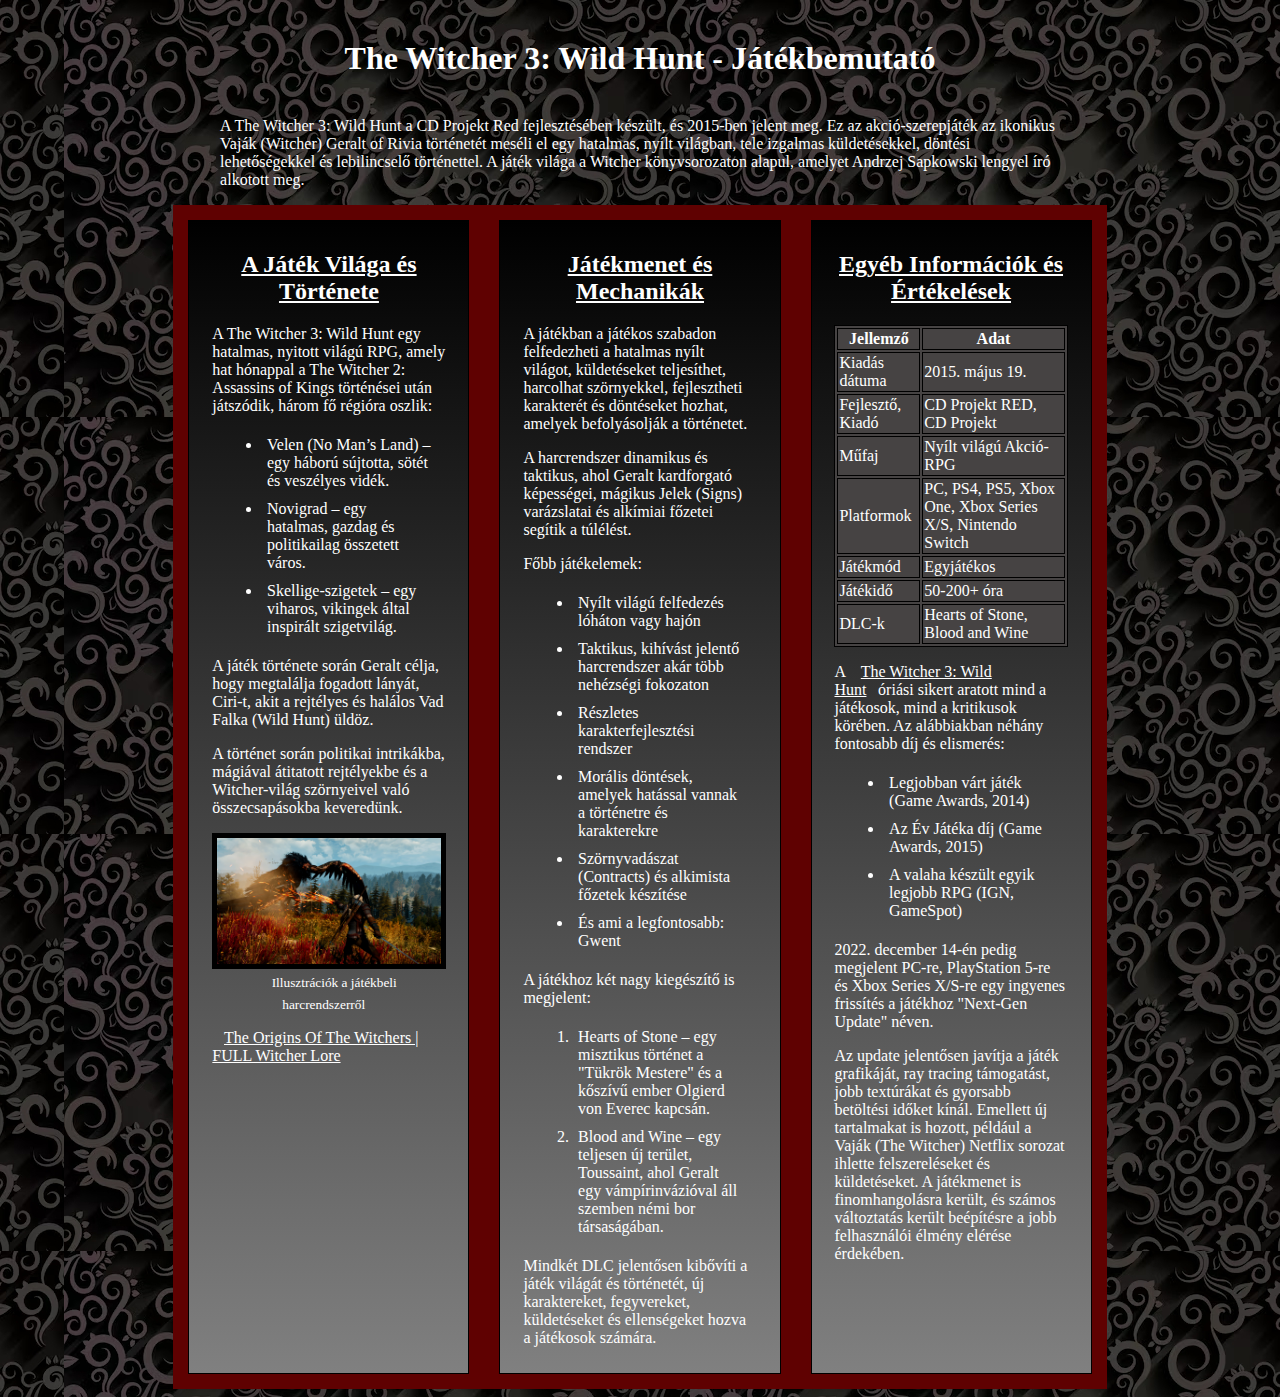
<file: Gyakorlat2/index.html>
<!DOCTYPE html>
<html lang="hu">
<head>
    <title>Gyakorlat 2</title>
    <meta charset="utf-8">
    <link rel="stylesheet" href="style.css">
    <link rel="icon" href="imgs/ikon.jpg" type="image/x-icon">
</head>
<body>
    <header>
        <h1>The Witcher 3: Wild Hunt - Játékbemutató</h1>
        <p>A The Witcher 3: Wild Hunt a CD Projekt Red fejlesztésében készült, és 2015-ben jelent meg. 
            Ez az akció-szerepjáték az ikonikus Vaják (Witcher) Geralt of Rivia történetét meséli el egy hatalmas, nyílt világban, tele izgalmas küldetésekkel, döntési lehetőségekkel és lebilincselő történettel. 
            A játék világa a Witcher könyvsorozaton alapul, amelyet Andrzej Sapkowski lengyel író alkotott meg.</p>
    </header>
    <div id="container">
        <div>
            <h2>A Játék Világa és Története</h2>
            <p>A The Witcher 3: Wild Hunt egy hatalmas, nyitott világú RPG, amely hat hónappal a The Witcher 2: Assassins of Kings történései után játszódik, három fő régióra oszlik:</p>
            <ul>
                <li>Velen (No Man’s Land) – egy háború sújtotta, sötét és veszélyes vidék.</li>
                <li>Novigrad – egy hatalmas, gazdag és politikailag összetett város.</li>
                <li>Skellige-szigetek – egy viharos, vikingek által inspirált szigetvilág.</li>
            </ul>
            <p>A játék története során Geralt célja, hogy megtalálja fogadott lányát, Ciri-t, akit a rejtélyes és halálos Vad Falka (Wild Hunt) üldöz.</p>
            <p>A történet során politikai intrikákba, mágiával átitatott rejtélyekbe és a Witcher-világ szörnyeivel való összecsapásokba keveredünk.</p>
            <figure>
            <img src="imgs/kep.png" class="center" id="image" title="Illusztráció a játékról" alt="Illusztráció a játékról">
            <script type="text/javascript">
                let image = document.getElementById("image");
                let images = ["imgs/kep.png","imgs/kep2.png","imgs/kep3.jpg","imgs/kep4.jpg","imgs/kep5.jpg","imgs/kep6.jpg"]
                setInterval(function(){
                    let rnd = Math.floor(Math.random()*images.length);
                    image.src = images[rnd];
                },5000)
            </script>
            <figcaption style="text-align: center"><sub>Illusztrációk a játékbeli harcrendszerről</sub></figcaption>
            </figure>
            <p><a href="https://www.youtube.com/watch?v=TMQyBHDGeeA" style="color:white" target="_blank">The Origins Of The Witchers | FULL Witcher Lore</a></p>
        </div>
        <div>
            <h2>Játékmenet és Mechanikák</h2>
            <p>A játékban a játékos szabadon felfedezheti a hatalmas nyílt világot, küldetéseket teljesíthet, harcolhat szörnyekkel, fejlesztheti karakterét és döntéseket hozhat, amelyek befolyásolják a történetet. </p>
            <p>A harcrendszer dinamikus és taktikus, ahol Geralt kardforgató képességei, mágikus Jelek (Signs) varázslatai és alkímiai főzetei segítik a túlélést.</p>
            <p>Főbb játékelemek:</p>
            <ul>
                <li>Nyílt világú felfedezés lóháton vagy hajón</li>
                <li>Taktikus, kihívást jelentő harcrendszer akár több nehézségi fokozaton</li>
                <li>Részletes karakterfejlesztési rendszer</li>
                <li>Morális döntések, amelyek hatással vannak a történetre és karakterekre</li>
                <li>Szörnyvadászat (Contracts) és alkimista főzetek készítése</li>
                <li>És ami a legfontosabb: Gwent</li>
            </ul>
            <p>A játékhoz két nagy kiegészítő is megjelent:</p>
            <ol>
                <li>Hearts of Stone – egy misztikus történet a "Tükrök Mestere" és a kőszívű ember Olgierd von Everec kapcsán.</li>
                <li>Blood and Wine – egy teljesen új terület, Toussaint, ahol Geralt egy vámpírinvázióval áll szemben némi bor társaságában.</li>
            </ol>
            <p>Mindkét DLC jelentősen kibővíti a játék világát és történetét, új karaktereket, fegyvereket, küldetéseket és ellenségeket hozva a játékosok számára.</p>
        </div>
        <div>
            <h2>Egyéb Információk és Értékelések</h2>
            <table>
                <tr>
                    <th>Jellemző</th>
                    <th>Adat</th>
                </tr>
                <tr>
                    <td>Kiadás dátuma</td>
                    <td>2015. május 19.</td>
                </tr>
                <tr>
                    <td>Fejlesztő, Kiadó</td>
                    <td>CD Projekt RED, CD Projekt</td>
                </tr>
                <tr>
                    <td>Műfaj</td>
                    <td>Nyílt világú Akció-RPG</td>
                </tr>
                <tr>
                    <td>Platformok</td>
                    <td>PC, PS4, PS5, Xbox One, Xbox Series X/S, Nintendo Switch</td>
                </tr>
                <tr>
                    <td>Játékmód</td>
                    <td>Egyjátékos</td>
                </tr>
                <tr>
                    <td>Játékidő</td>
                    <td>50-200+ óra</td>
                </tr>
                <tr>
                    <td>DLC-k</td>
                    <td>Hearts of Stone, Blood and Wine</td>
                </tr>
            </table>
            <p>A <a href="https://www.thewitcher.com/us/en/witcher3" style="color:white" target="_blank">The Witcher 3: Wild Hunt</a>óriási sikert aratott mind a játékosok, mind a kritikusok körében. Az alábbiakban néhány fontosabb díj és elismerés:</p>
            <ul>
                <li>Legjobban várt játék (Game Awards, 2014)</li>
                <li>Az Év Játéka díj (Game Awards, 2015)</li>
                <li>A valaha készült egyik legjobb RPG (IGN, GameSpot)</li>
            </ul>
            <p>2022. december 14-én pedig megjelent PC-re, PlayStation 5-re és Xbox Series X/S-re egy ingyenes frissítés a játékhoz "Next-Gen Update" néven.</p>
            <p>Az update jelentősen javítja a játék grafikáját, ray tracing támogatást, jobb textúrákat és gyorsabb betöltési időket kínál. 
                Emellett új tartalmakat is hozott, például a Vaják (The Witcher) Netflix sorozat ihlette felszereléseket és küldetéseket. 
                A játékmenet is finomhangolásra került, és számos változtatás került beépítésre a jobb felhasználói élmény elérése érdekében.</p>
        </div>
    </div>
</body>
</html>
</file>
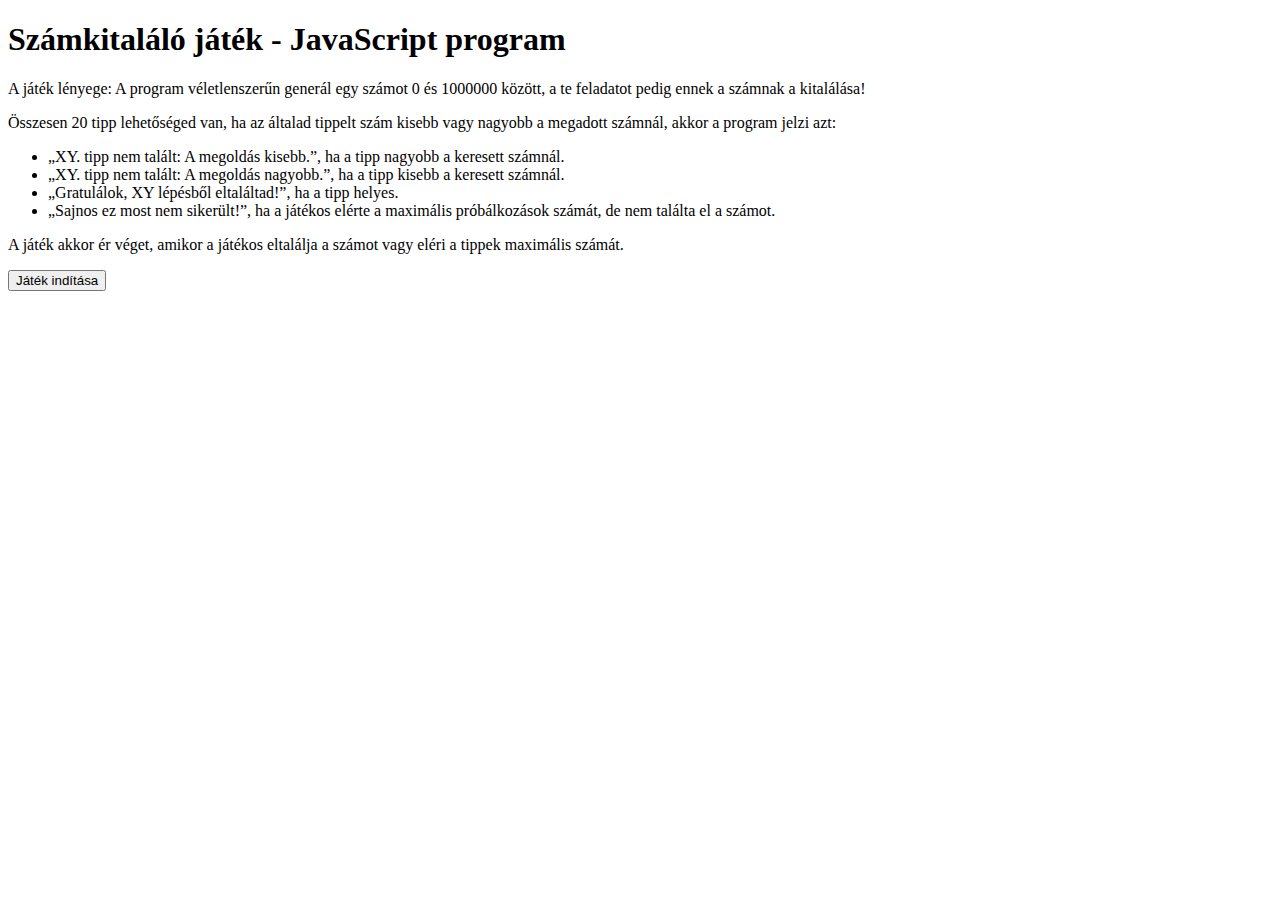
<file: Gyakorlat5/index.html>
<!DOCTYPE html>
<html lang="hu">
<head>
    <meta charset="UTF-8">
    <meta name="viewport" content="width=device-width, initial-scale=1.0">
    <title>Gyakorlat 5</title>
    <script src="jatek.js"></script>
</head>
<body>
    <h1>Számkitaláló játék - JavaScript program</h1>
    <p>A játék lényege: A program véletlenszerűn generál egy számot 0 és 1000000 között, a te feladatot pedig ennek a számnak a kitalálása!</p>
    <p>Összesen 20 tipp lehetőséged van, ha az általad tippelt szám kisebb vagy nagyobb a megadott számnál, akkor a program jelzi azt:</p>
    <ul>
        <li>„XY. tipp nem talált: A megoldás kisebb.”, ha a tipp nagyobb a keresett számnál.</li>
        <li>„XY. tipp nem talált: A megoldás nagyobb.”, ha a tipp kisebb a keresett számnál.</li>
        <li>„Gratulálok, XY lépésből eltaláltad!”, ha a tipp helyes.</li>
        <li>„Sajnos ez most nem sikerült!”, ha a játékos elérte a maximális próbálkozások számát, de nem találta el a számot.</li>
    </ul>
    <p>A játék akkor ér véget, amikor a játékos eltalálja a számot vagy eléri a tippek maximális számát.</p>
    <button onclick="szamkitalaloJatek()">Játék indítása</button>
</body>
</html>
</file>
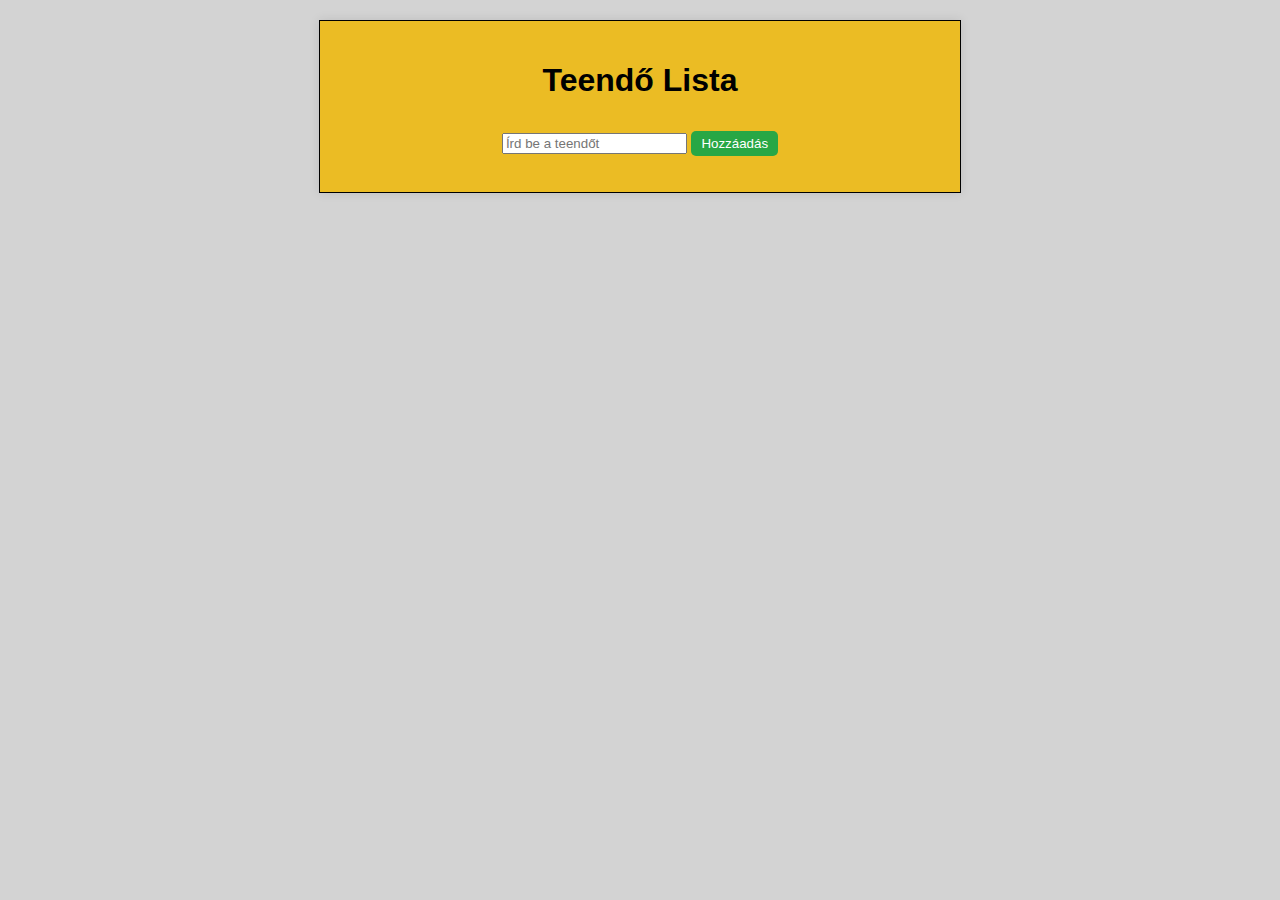
<file: Gyakorlat6/index.html>
<!DOCTYPE html>
<html lang="hu">
<head>
    <meta charset="UTF-8">
    <meta name="viewport" content="width=device-width, initial-scale=1.0">
    <title>Gyakorlat 6</title>
    <link rel="stylesheet" href="style.css">
    <link rel="icon" type="image/x-icon" href="/images/ikon.png">
    <script src="script.js"></script>
</head>
<body>
    <div id="todo-container">
        <h1>Teendő Lista</h1>
        <input type="text" id="todo-input" placeholder="Írd be a teendőt">
        <button onclick="addTodo()">Hozzáadás</button>
        <ul id="todo-list"></ul>
    </div>
</body>
</html>
</file>
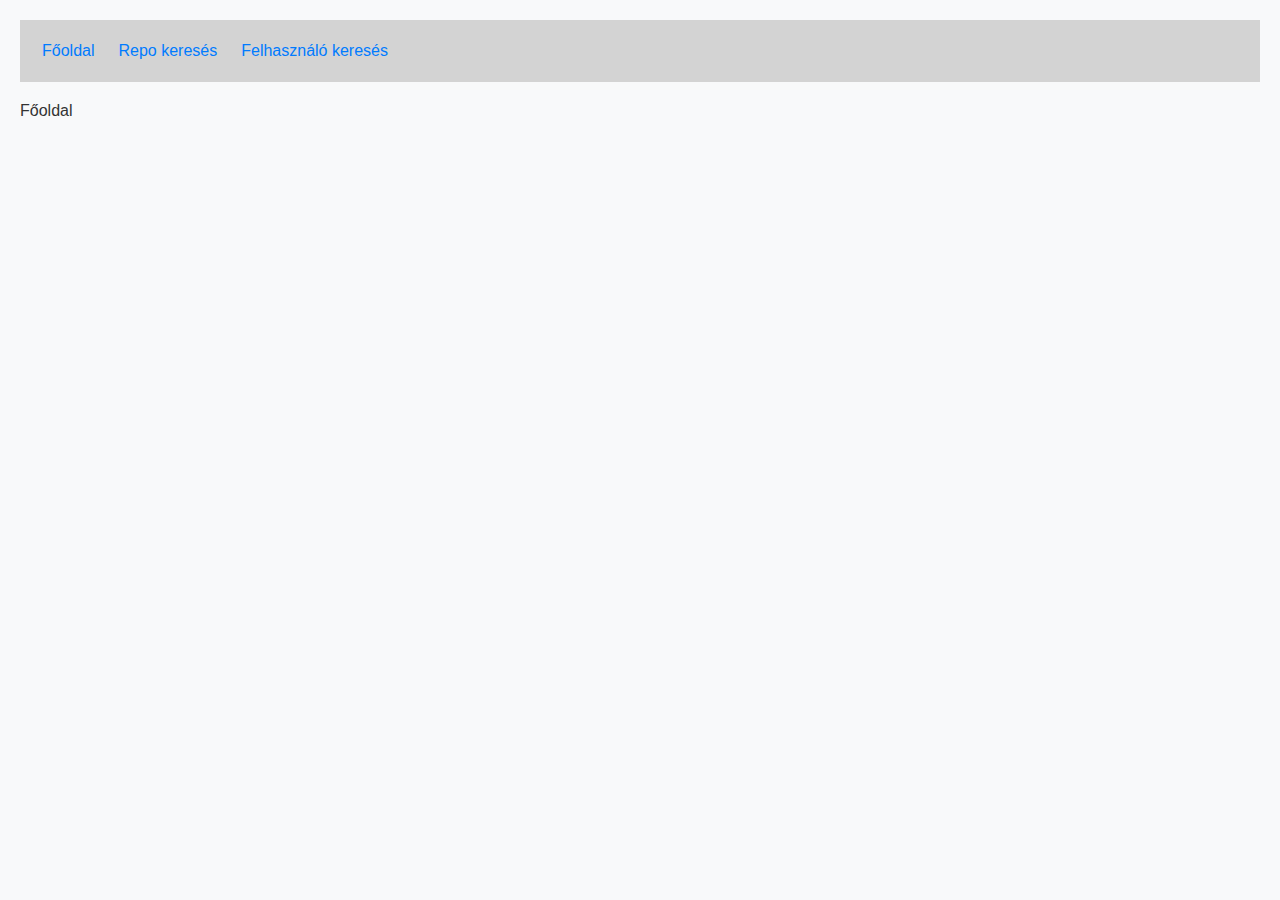
<file: Gyakorlat7/index.html>
<!DOCTYPE html>
<html lang="en">
<head>
    <meta charset="UTF-8">
    <meta name="viewport" content="width=device-width, initial-scale=1.0">
    <title>Git App - Főoldal</title>
    <link rel="stylesheet" href="style.css">
</head>
<body>
    <p>Főoldal</p>
    <script src="app.js"></script>
</body>
</html>
</file>
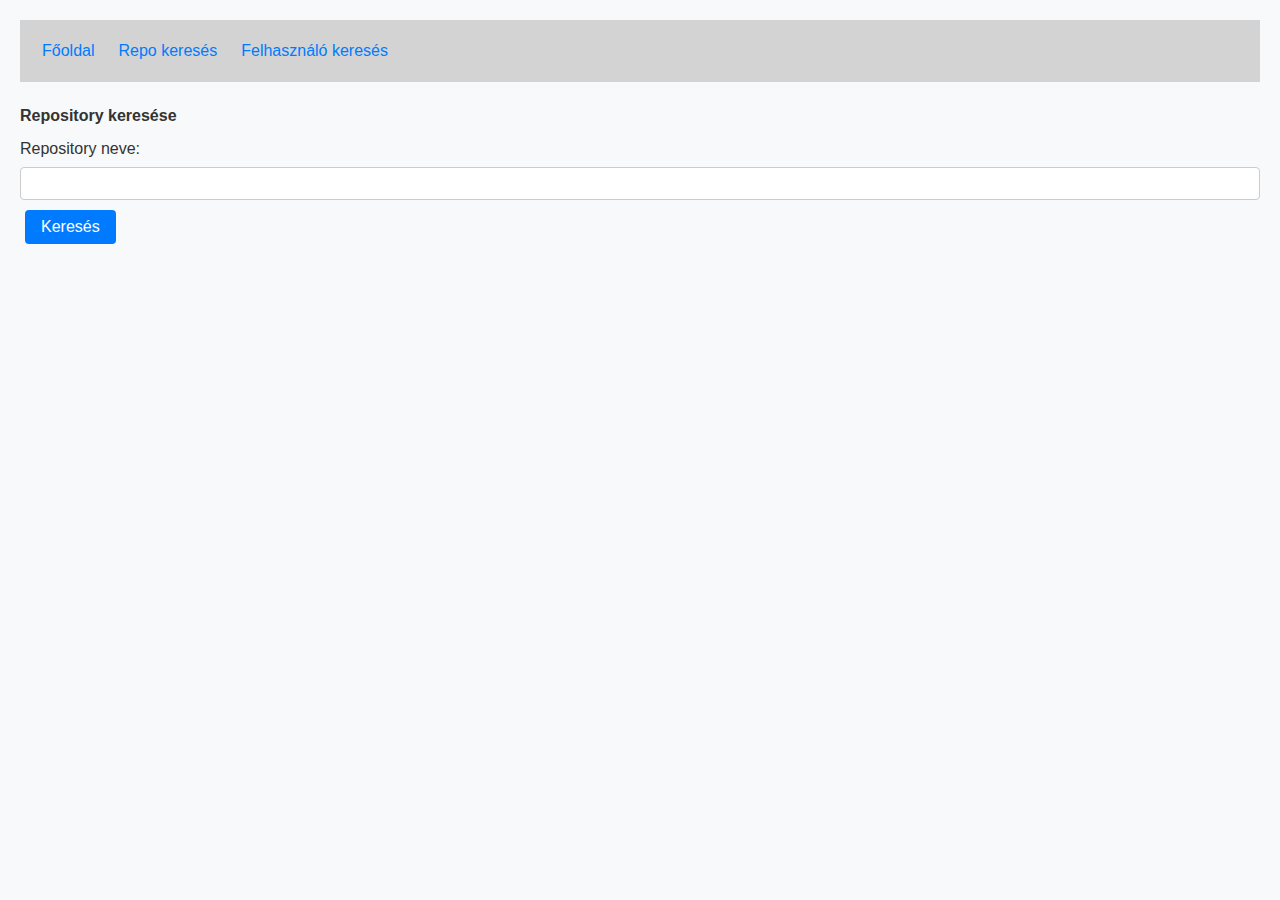
<file: Gyakorlat7/repo-search.html>
<!DOCTYPE html>
<html lang="en">
<head>
    <meta charset="UTF-8">
    <meta name="viewport" content="width=device-width, initial-scale=1.0">
    <title>Git App - Repo keresés</title>
    <link rel="stylesheet" href="style.css">
</head>
<body>
    <h4>Repository keresése</h4>

    <label for="repo-name">Repository neve:</label>
    <input type="text" id="repo-name">
    <button id="search-btn" class="btn btn-primary">Keresés</button>

    <div id="results"></div>

    <script src="app.js"></script>
    <script>
        function searchRepo(searchText) {
            fetch('https://api.github.com/search/repositories?q=' + encodeURIComponent(searchText), {
                headers: {
                    'Authorization': 'Bearer ' + GITHUB_ACCESS_TOKEN
                }
            })
                .then(res => res.json())
                .then(data => {
                    const resultDiv = document.querySelector('#results');
                    resultDiv.innerHTML = '';

                    for (const repo of data.items) {
                        const repoHtml = `
                            <div class="card">
                                <a href="repo.html?name=${repo.full_name}"><h4>${repo.full_name}</h4></a>
                                <p>${repo.description}</p>
                                <p><strong>Topics:</strong> ${repo.topics.join(', ')}</p>
                            </div>
                        `;
                        resultDiv.innerHTML += repoHtml;
                    }
                });
        }

        const searchBtn = document.querySelector('#search-btn');
        searchBtn.addEventListener('click', () => {
            const searchText = document.querySelector('#repo-name').value;
            searchRepo(searchText);
        });
    </script>
</body>
</html>
</file>
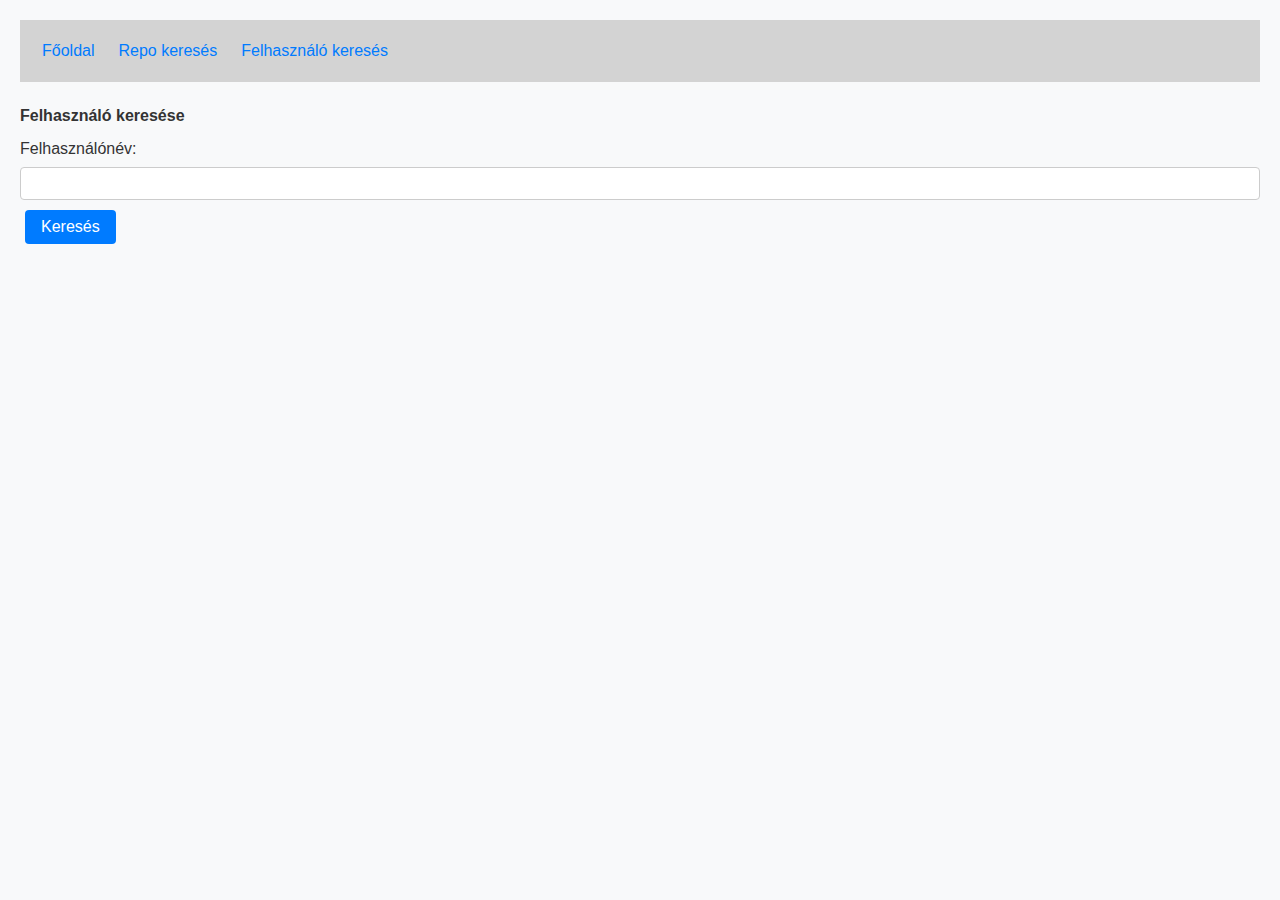
<file: Gyakorlat7/user-search.html>
<!DOCTYPE html>
<html lang="en">
<head>
    <meta charset="UTF-8">
    <meta name="viewport" content="width=device-width, initial-scale=1.0">
    <title>Felhasználó keresés</title>
    <link rel="stylesheet" href="style.css">
</head>
<body>
    <h4>Felhasználó keresése</h4>

    <label for="user-name">Felhasználónév:</label>
    <input type="text" id="user-name">
    <button id="user-search-btn" class="btn btn-primary">Keresés</button>

    <div id="user-results"></div>

    <script src="app.js"></script>
    <script>
        function searchUser() {
            const searchInput = document.querySelector('#user-name').value.trim();

            if (!searchInput) {
                alert('A keresési mező nem lehet üres!');
                return;
            }

            fetch(`https://api.github.com/search/users?q=${encodeURIComponent(searchInput)}`, {
                headers: {
                    'Authorization': 'Bearer ' + GITHUB_ACCESS_TOKEN
                }
            })
            .then(res => res.json())
            .then(data => {
                const resultDiv = document.querySelector('#user-results');
                resultDiv.innerHTML = '';

                if (!data.items || data.items.length === 0) {
                    resultDiv.innerHTML = '<p>Nincs találat.</p>';
                    return;
                }

                data.items.forEach(user => {
                    const userHtml = `
                        <div class="user-card">
                            <img src="${user.avatar_url}" alt="${user.login}" width="50">
                            <a href="${user.html_url}" target="_blank">${user.login}</a>
                        </div>
                    `;
                    resultDiv.innerHTML += userHtml;
                });
            })
            .catch(err => console.error('Hiba történt:', err));
        }

        document.addEventListener('DOMContentLoaded', () => {
            document.querySelector('#user-search-btn').addEventListener('click', searchUser);
        });
    </script>
</body>
</html>
</file>
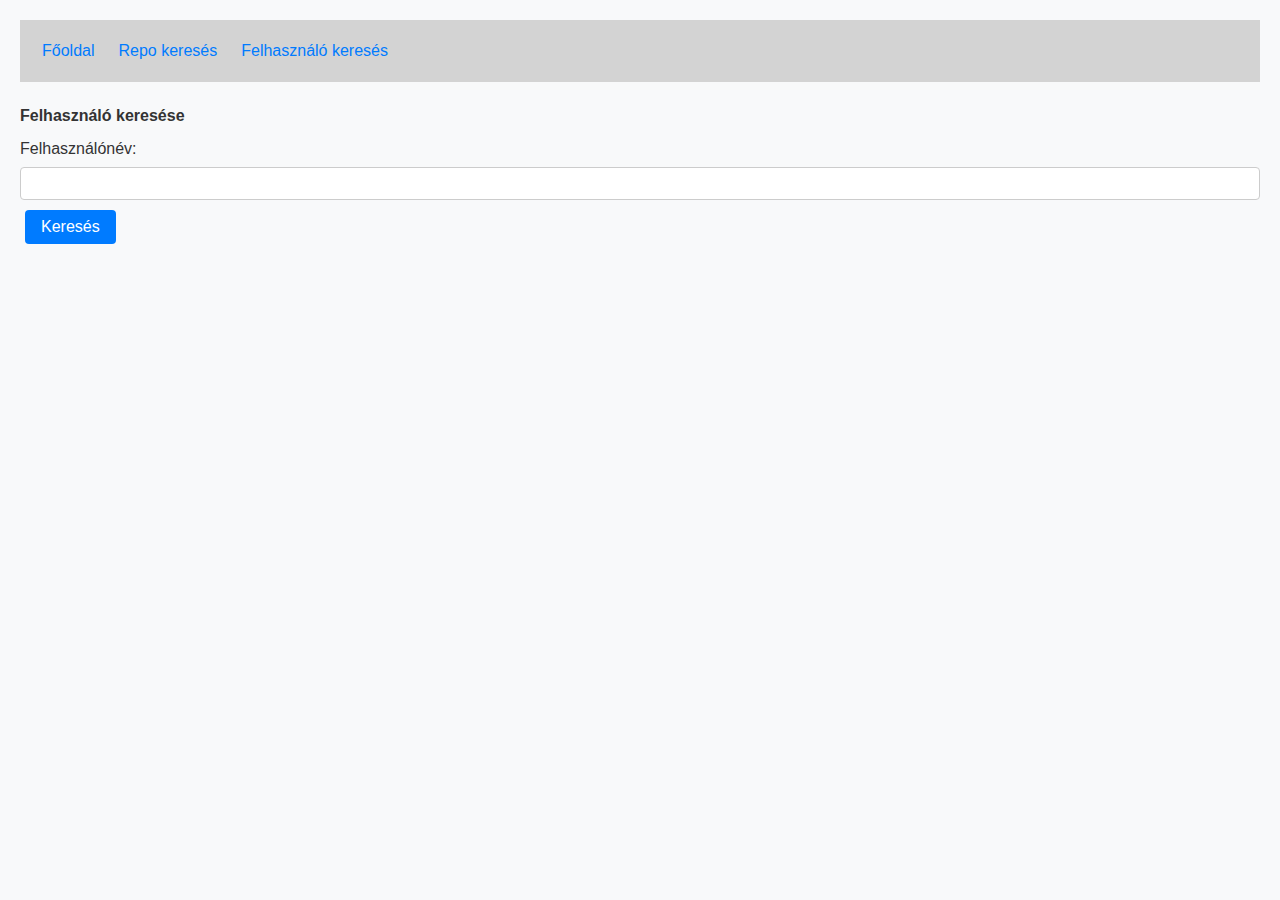
<file: Gyakorlat8/user-search.html>
<!DOCTYPE html>
<html lang="en">
<head>
    <meta charset="UTF-8">
    <meta name="viewport" content="width=device-width, initial-scale=1.0">
    <title>Felhasználó keresés</title>
    <link rel="stylesheet" href="style.css">
</head>
<body>
    <h4>Felhasználó keresése</h4>

    <label for="user-name">Felhasználónév:</label>
    <input type="text" id="user-name">
    <button id="user-search-btn" class="btn btn-primary">Keresés</button>

    <div id="user-results"></div>

    <script src="app.js"></script>
    <script>
        function searchUser() {
            const searchInput = document.querySelector('#user-name').value.trim();

            if (!searchInput) {
                alert('A keresési mező nem lehet üres!');
                return;
            }

            fetch(`https://api.github.com/search/users?q=${encodeURIComponent(searchInput)}`, {
                headers: {
                    'Authorization': 'Bearer ' + GITHUB_ACCESS_TOKEN
                }
            })
            .then(res => res.json())
            .then(data => {
                const resultDiv = document.querySelector('#user-results');
                resultDiv.innerHTML = '';

                if (!data.items || data.items.length === 0) {
                    resultDiv.innerHTML = '<p>Nincs találat.</p>';
                    return;
                }

                data.items.forEach(user => {
                    const userHtml = `
                        <div class="user-card">
                            <img src="${user.avatar_url}" alt="${user.login}" width="50">
                            <a href="user.html?id=${user.login}">${user.login}</a>
                        </div>
                    `;
                    resultDiv.innerHTML += userHtml;
                });
            })
            .catch(err => console.error('Hiba történt:', err));
        }

        document.addEventListener('DOMContentLoaded', () => {
            document.querySelector('#user-search-btn').addEventListener('click', searchUser);
        });
    </script>
</body>
</html>
</file>
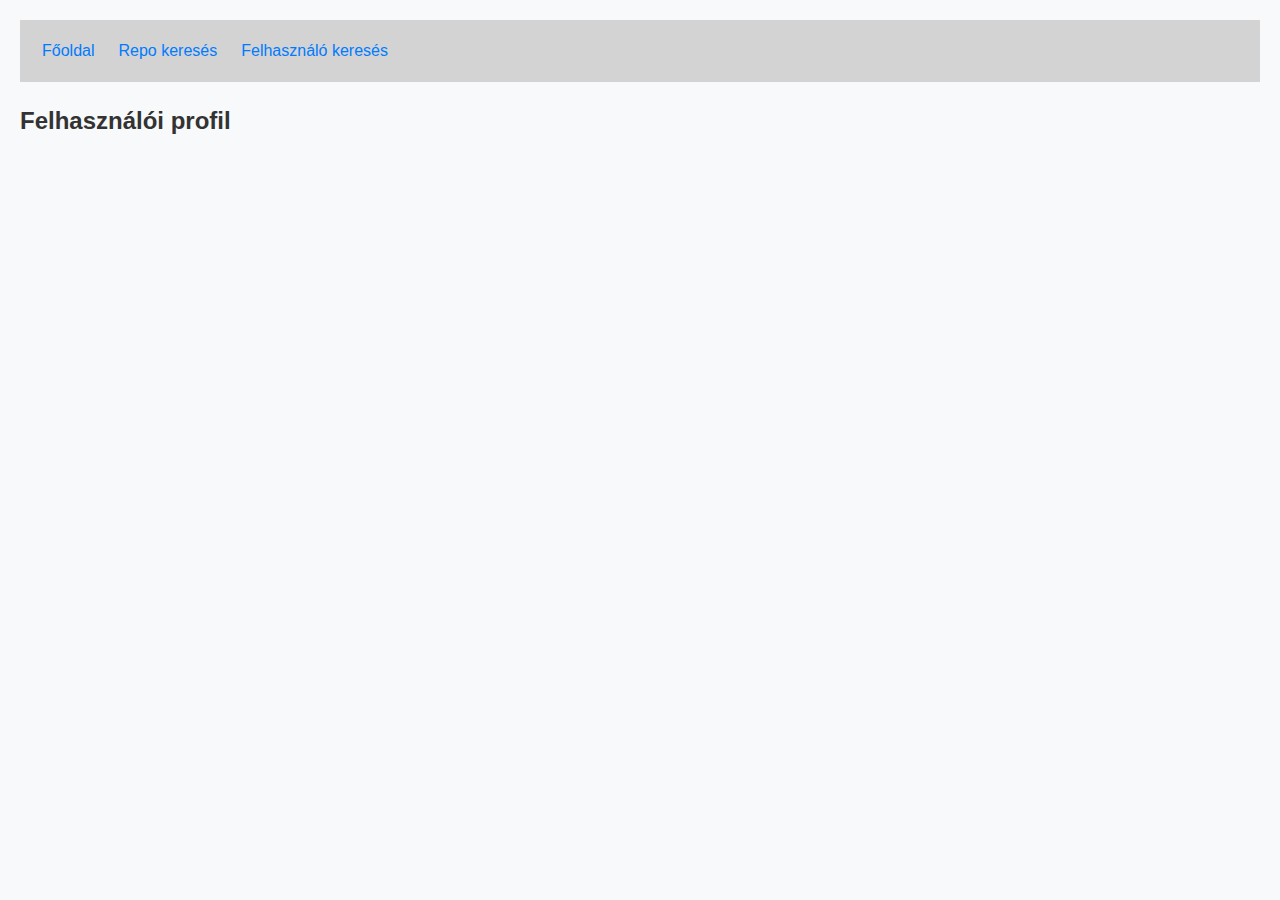
<file: Gyakorlat8/user.html>
<!DOCTYPE html>
<html lang="en">
<head>
    <meta charset="UTF-8">
    <meta name="viewport" content="width=device-width, initial-scale=1.0">
    <title>GitHub Felhasználó</title>
    <link rel="stylesheet" href="style.css">
</head>
<body>
    <script src="app.js"></script>
    <h2>Felhasználói profil</h2>
    <div id="user-profile"></div>
    <script>
        const params = new URLSearchParams(window.location.search);
        const username = params.get('id');

        if (username) {
            fetch(`https://api.github.com/users/${username}`, {
                headers: {
                    'Authorization': 'Bearer ' + GITHUB_ACCESS_TOKEN
                }
            })
            .then(res => res.json())
            .then(user => {
                const profileDiv = document.getElementById('user-profile');
                let profileHTML = `<div class="card">
                    ${user.avatar_url ? `<img src="${user.avatar_url}" alt="Avatar" class="avatar">` : ''}
                    ${user.name ? `<h3>${user.name}</h3>` : ''}
                    ${user.blog ? `<p><a href="${user.blog}" target="_blank">${user.blog}</a></p>` : ''}
                    ${user.location ? `<p>Helyszín: ${user.location}</p>` : ''}
                    ${user.bio ? `<p>${user.bio}</p>` : ''}
                    ${user.public_repos ? `<p>Publikus repók: ${user.public_repos}</p>` : ''}
                    ${user.followers ? `<p>Követők: ${user.followers}</p>` : ''}
                </div>`;
                profileDiv.innerHTML = profileHTML;
            })
            .catch(err => console.error('Hiba a lekérés során:', err));
        }
    </script>
</body>
</html>
</file>
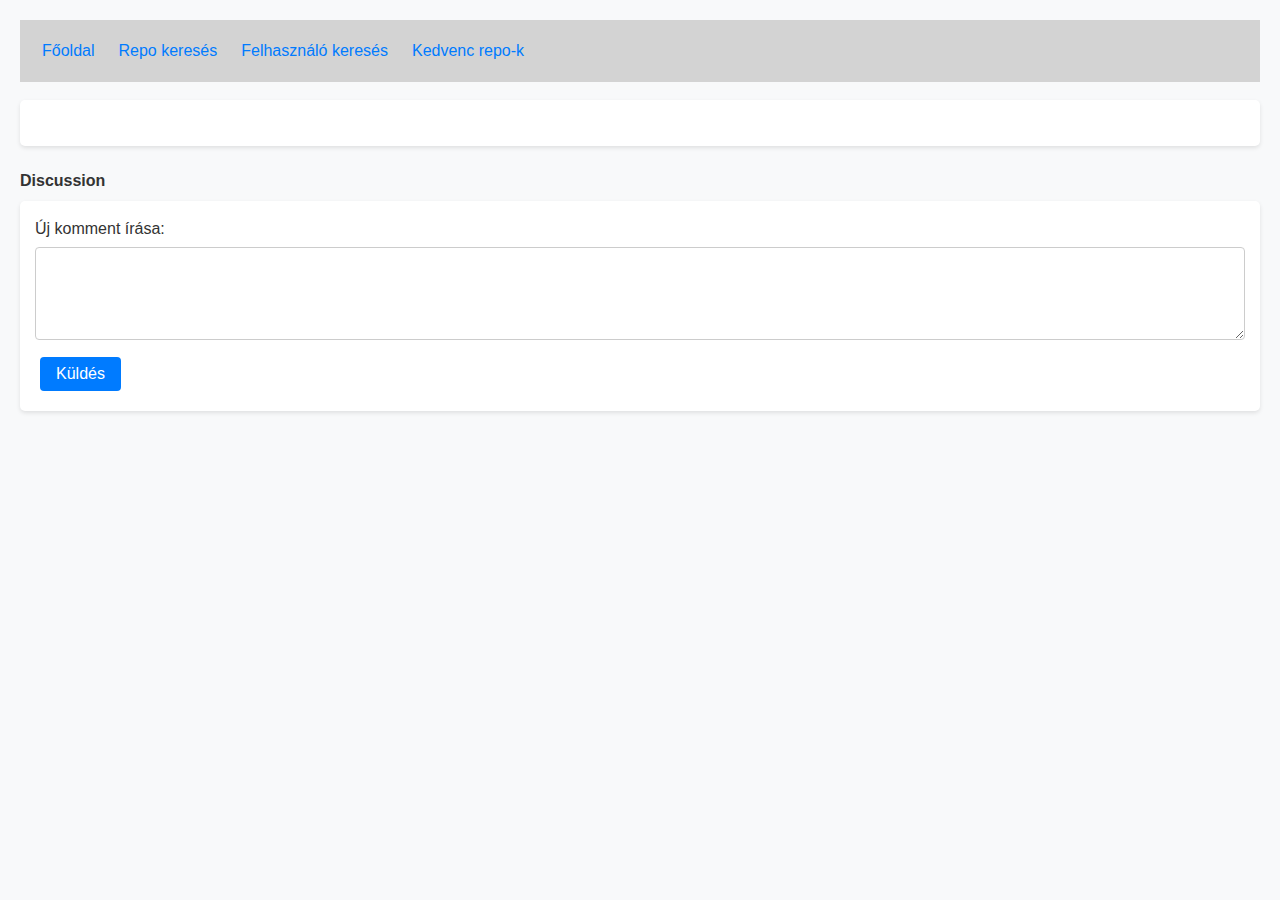
<file: Gyakorlat9/issue.html>
<!DOCTYPE html>
<html lang="en">

<head>
    <meta charset="UTF-8">
    <meta name="viewport" content="width=device-width, initial-scale=1.0">
    <title>Git App - Issue</title>
    <link rel="stylesheet" href="style.css">
</head>

<body>
    <h3 id="title"></h3>

    <div class="card">
        <p id="user"></p>
        <p id="body"></p>
    </div>

    <h4>Discussion</h4>
    <div id="discussion"></div>

    <div id="new-comment" class="card">
        <label for="comment">Új komment írása:</label>
        <textarea name="comment" id="comment" rows="5"></textarea>
        <button id="new-comment-btn" class="btn btn-primary">Küldés</button>
    </div>

    <script src="app.js"></script>
    <script>
        function checkError(res) {
            if (!res.ok) {
                throw 'Unexpected server error, status code: ' + res.status;
            }
        }

        function handleError(err) {
            if (typeof err == 'string') {
                alert(err);
            }

            console.error(err);
        }

        function addComment(comment) {
            const discussionElem = document.querySelector('#discussion');
            const commentHtml = `
                <div class="card">
                    <strong>${comment.user.login} írta ${new Date(comment.created_at).toLocaleString()}-kor:</strong>
                    <p class="comment-body">${comment.body}</p>
                </div>
            `;
            discussionElem.insertAdjacentHTML('beforeend', commentHtml);
        }

        async function loadIssue(repoName, issueNumber) {
            try {
                const res = await fetch(`https://api.github.com/repos/${repoName}/issues/${issueNumber}`, {
                    headers: {
                        'Authorization': 'Bearer ' + GITHUB_ACCESS_TOKEN
                    }
                });

                checkError(res);

                const issue = await res.json();

                const titleElem = document.querySelector('#title');
                titleElem.textContent = issue.title;

                const userElem = document.querySelector('#user');
                userElem.innerHTML = `<strong>${issue.user.login} írta ${new Date(issue.created_at).toLocaleString()}-kor:</strong>`;

                const bodyElem = document.querySelector('#body');
                body.innerHTML = issue.body;
            } catch (err) {
                handleError(err);
            }
        }

        async function loadComments(repoName, issueNumber) {
            try {
                const res = await fetch(`https://api.github.com/repos/${repoName}/issues/${issueNumber}/comments`, {
                    headers: {
                        'Authorization': 'Bearer ' + GITHUB_ACCESS_TOKEN
                    }
                });

                checkError(res);

                const comments = await res.json();

                for (const comment of comments) {
                    addComment(comment);
                }
            } catch (err) {
                handleError(err);
            }
        }

        const params = new URLSearchParams(window.location.search);
        const repo = params.get('repo');
        const issue = params.get('issue');

        loadIssue(repo, issue);
        loadComments(repo, issue);
    </script>
</body>

</html>
</file>
<file: Gyakorlat2/style.css>
*{
    margin-left: 5%;
    margin-right: 5%;
    box-sizing: border-box;
}

body{
    color: white;
    background-image: url('imgs/hatter.jpg');
}

#container{
    display: flex;
    background-color: rgb(95, 1, 1);
    align-content: center;
    justify-content: center;
}

#container div{
    background-image: linear-gradient(black,gray);
    border: 1px solid black;
    margin: 15px;
    align-items: center;
    width: 100%;
    padding: 10px;
}

h1{
    text-align: center;
    padding: 2%;
}

h2{
    text-align: center;
    text-decoration: underline;
}

li{
    padding: 5px;
}

table, th, td {
    border: 1px solid black;
    background-color: rgb(70, 67, 67);
}

.center {
    display: block;
    margin-left: auto;
    margin-right: auto;
    width: 100%;
    border: 5px solid rgb(0, 0, 0)
  }
</file>
<file: Gyakorlat6/style.css>
body {
    background-color: lightgray;
    font-family: Arial, sans-serif;
    text-align: center;
    margin: 20px;
}
#todo-container {
    max-width: 600px;
    margin: auto;
    background: rgb(235, 188, 36);
    padding: 20px;
    box-shadow: 0px 0px 10px rgba(0, 0, 0, 0.1);
    border: 1px solid black;
}
ul {
    list-style-type: none;
    padding: 0;
}
li {
    background: #f4f4f4;
    padding: 10px;
    margin: 5px 0;
    cursor: pointer;
    border-radius: 5px;
}
li.completed {
    text-decoration: line-through;
    color: gray;
    border: 1px solid black;
}
button {
    margin-top: 10px;
    padding: 5px 10px;
    background-color: #28a745;
    color: white;
    border: none;
    cursor: pointer;
    border-radius: 5px;
}
</file>
<file: Gyakorlat7/style.css>
/* === General Styles === */
* {
    box-sizing: border-box;
    font-family: Arial, sans-serif;
}

/* === Typography === */
body {
    font-size: 16px;
    line-height: 1.6;
    color: #333;
    background-color: #f8f9fa;
    margin: 20px;
}

h1,
h2,
h3,
h4,
h5,
h6 {
    margin-bottom: 0.5em;
}

p {
    margin-bottom: 1em;
}

a {
    color: #007bff;
    text-decoration: none;
}

a:hover {
    text-decoration: underline;
}

/* === Navigation === */
.navbar {
    background-color: lightgrey;
    padding: 10px;
    display: flex;
    justify-content: flex-start;
    align-items: center;
}

.navbar a {
    padding: 8px 12px;
}

.navbar a:hover {
    background-color: rgba(255, 255, 255, 0.2);
    border-radius: 4px;
}

/* === Buttons === */
.btn {
    display: inline-block;
    padding: 8px 16px;
    margin: 5px;
    font-size: 16px;
    text-align: center;
    border: none;
    cursor: pointer;
    border-radius: 4px;
}

.btn-primary {
    background-color: #007bff;
    color: white;
}

.btn-secondary {
    background-color: #6c757d;
    color: white;
}

.btn-danger {
    background-color: #dc3545;
    color: white;
}

.btn:hover {
    opacity: 0.8;
}

/* === Forms === */
input,
textarea,
select {
    width: 100%;
    padding: 8px;
    margin: 5px 0;
    border: 1px solid #ccc;
    border-radius: 4px;
}

input:focus,
textarea:focus,
select:focus {
    border-color: #007bff;
    outline: none;
}

/* === Grid System === */
.container {
    width: 90%;
    max-width: 1200px;
    margin: 0 auto;
}

.row {
    display: flex;
    flex-wrap: wrap;
    margin: -10px;
}

.col {
    flex: 1;
    padding: 10px;
}

.col-2 {
    flex: 2;
}

.col-3 {
    flex: 3;
}

.col-4 {
    flex: 4;
}

/* === Card === */
.card {
    background: white;
    padding: 15px;
    border-radius: 5px;
    box-shadow: 0 2px 4px rgba(0, 0, 0, 0.1);
    margin-bottom: 15px;
}

/* === Footer === */
.footer {
    background: #333;
    color: white;
    text-align: center;
    padding: 10px;
    margin-top: 20px;
}
</file>
<file: Gyakorlat8/style.css>
/* === General Styles === */
* {
    box-sizing: border-box;
    font-family: Arial, sans-serif;
}

/* === Typography === */
body {
    font-size: 16px;
    line-height: 1.6;
    color: #333;
    background-color: #f8f9fa;
    margin: 20px;
}

h1,
h2,
h3,
h4,
h5,
h6 {
    margin-bottom: 0.5em;
}

p {
    margin-bottom: 1em;
}

a {
    color: #007bff;
    text-decoration: none;
}

a:hover {
    text-decoration: underline;
}

/* === Navigation === */
.navbar {
    background-color: lightgrey;
    padding: 10px;
    display: flex;
    justify-content: flex-start;
    align-items: center;
}

.navbar a {
    padding: 8px 12px;
}

.navbar a:hover {
    background-color: rgba(255, 255, 255, 0.2);
    border-radius: 4px;
}

/* === Buttons === */
.btn {
    display: inline-block;
    padding: 8px 16px;
    margin: 5px;
    font-size: 16px;
    text-align: center;
    border: none;
    cursor: pointer;
    border-radius: 4px;
}

.btn-primary {
    background-color: #007bff;
    color: white;
}

.btn-secondary {
    background-color: #6c757d;
    color: white;
}

.btn-danger {
    background-color: #dc3545;
    color: white;
}

.btn:hover {
    opacity: 0.8;
}

/* === Forms === */
input,
textarea,
select {
    width: 100%;
    padding: 8px;
    margin: 5px 0;
    border: 1px solid #ccc;
    border-radius: 4px;
}

input:focus,
textarea:focus,
select:focus {
    border-color: #007bff;
    outline: none;
}

/* === Grid System === */
.container {
    width: 90%;
    max-width: 1200px;
    margin: 0 auto;
}

.row {
    display: flex;
    flex-wrap: wrap;
    margin: -10px;
}

.col {
    flex: 1;
    padding: 10px;
}

.col-2 {
    flex: 2;
}

.col-3 {
    flex: 3;
}

.col-4 {
    flex: 4;
}

/* === Card === */
.card {
    background: white;
    padding: 15px;
    border-radius: 5px;
    box-shadow: 0 2px 4px rgba(0, 0, 0, 0.1);
    margin-bottom: 15px;
}

/* === Footer === */
.footer {
    background: #333;
    color: white;
    text-align: center;
    padding: 10px;
    margin-top: 20px;
}
</file>
<file: Gyakorlat9/style.css>
/* === General Styles === */
* {
    box-sizing: border-box;
    font-family: Arial, sans-serif;
}

/* === Typography === */
body {
    font-size: 16px;
    line-height: 1.6;
    color: #333;
    background-color: #f8f9fa;
    margin: 20px;
}

h1,
h2,
h3,
h4,
h5,
h6 {
    margin-bottom: 0.5em;
}

p {
    margin-bottom: 1em;
}

a {
    color: #007bff;
    text-decoration: none;
}

a:hover {
    text-decoration: underline;
}

/* === Navigation === */
.navbar {
    background-color: lightgrey;
    padding: 10px;
    display: flex;
    justify-content: flex-start;
    align-items: center;
}

.navbar a {
    padding: 8px 12px;
}

.navbar a:hover {
    background-color: rgba(255, 255, 255, 0.2);
    border-radius: 4px;
}

/* === Buttons === */
.btn {
    display: inline-block;
    padding: 8px 16px;
    margin: 5px;
    font-size: 16px;
    text-align: center;
    border: none;
    cursor: pointer;
    border-radius: 4px;
}

.btn-primary {
    background-color: #007bff;
    color: white;
}

.btn-secondary {
    background-color: #6c757d;
    color: white;
}

.btn-danger {
    background-color: #dc3545;
    color: white;
}

.btn:hover {
    opacity: 0.8;
}

/* === Forms === */
input,
textarea,
select {
    width: 100%;
    padding: 8px;
    margin: 5px 0;
    border: 1px solid #ccc;
    border-radius: 4px;
}

input:focus,
textarea:focus,
select:focus {
    border-color: #007bff;
    outline: none;
}

/* === Grid System === */
.container {
    width: 90%;
    max-width: 1200px;
    margin: 0 auto;
}

.row {
    display: flex;
    flex-wrap: wrap;
    margin: -10px;
}

.col {
    flex: 1;
    padding: 10px;
}

.col-2 {
    flex: 2;
}

.col-3 {
    flex: 3;
}

.col-4 {
    flex: 4;
}

/* === Card === */
.card {
    background: white;
    padding: 15px;
    border-radius: 5px;
    box-shadow: 0 2px 4px rgba(0, 0, 0, 0.1);
    margin-bottom: 15px;
}

/* === Footer === */
.footer {
    background: #333;
    color: white;
    text-align: center;
    padding: 10px;
    margin-top: 20px;
}
</file>
